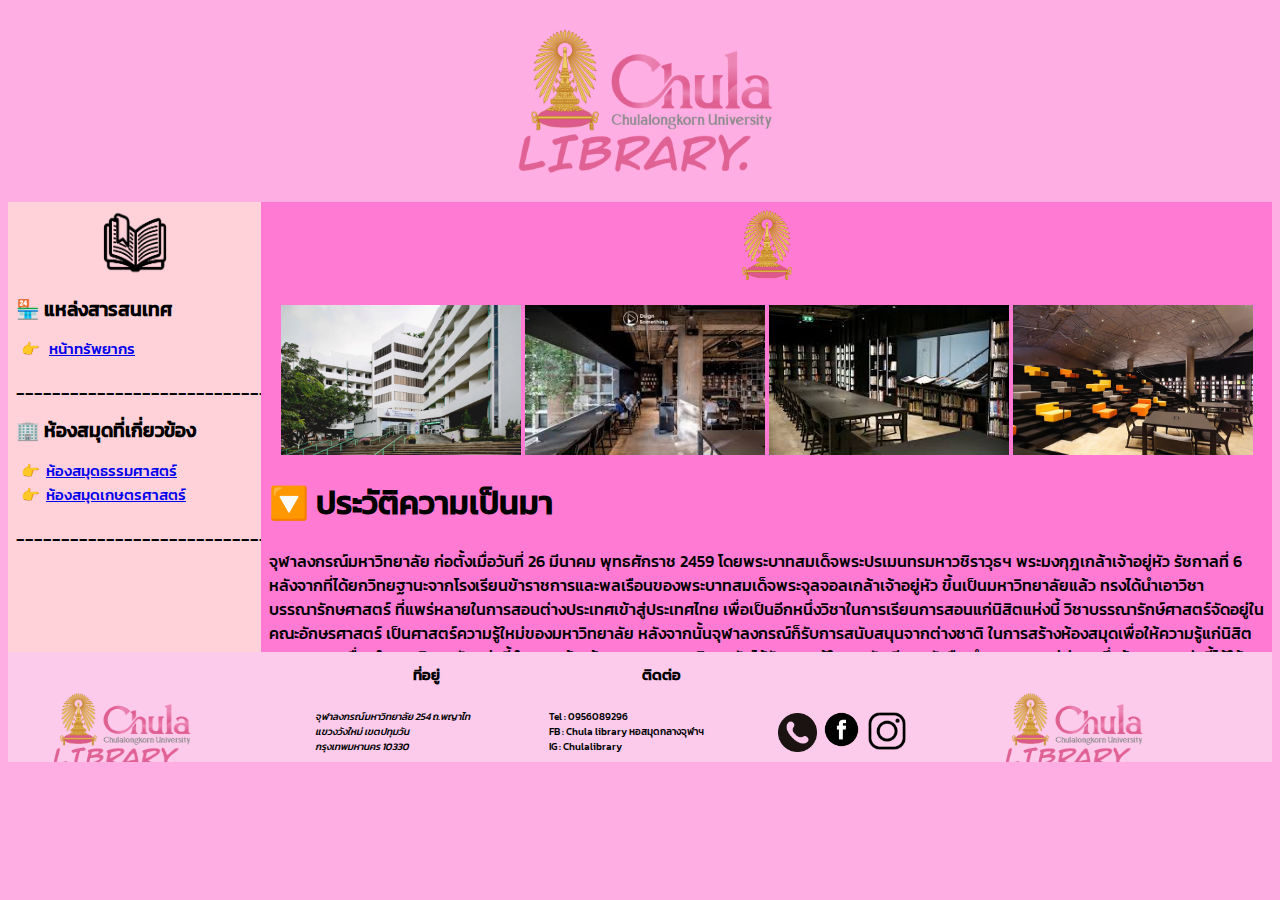
<file: index.html>
<!DOCTYPE html>
<html lang="en">
<head>
    <meta charset="UTF-8">
    <meta http-equiv="X-UA-Compatible" content="IE=edge">
    <meta name="viewport" content="width=device-width, initial-scale=1.0">
    <title>หน้าIndex</title>
</head>
<body style="background-color:rgb(255, 174, 228);">
    <iframe  src="Header.html"style="height:190px; width:100%;border:none;"title="Header"></iframe>
    <iframe  src="Menu_index.html"style="height:450px; width:20%;float:left;border:none;"title="Menu"></iframe>
    <iframe  src="Content_index.html"style="height:450px; width:80%;float:right;border:none;"title="Content"></iframe>
    <iframe  src="Footer.html"style="height:110px; width:100%;border:none;"title="Footer"></iframe>
 
</body>
</html>
</file>
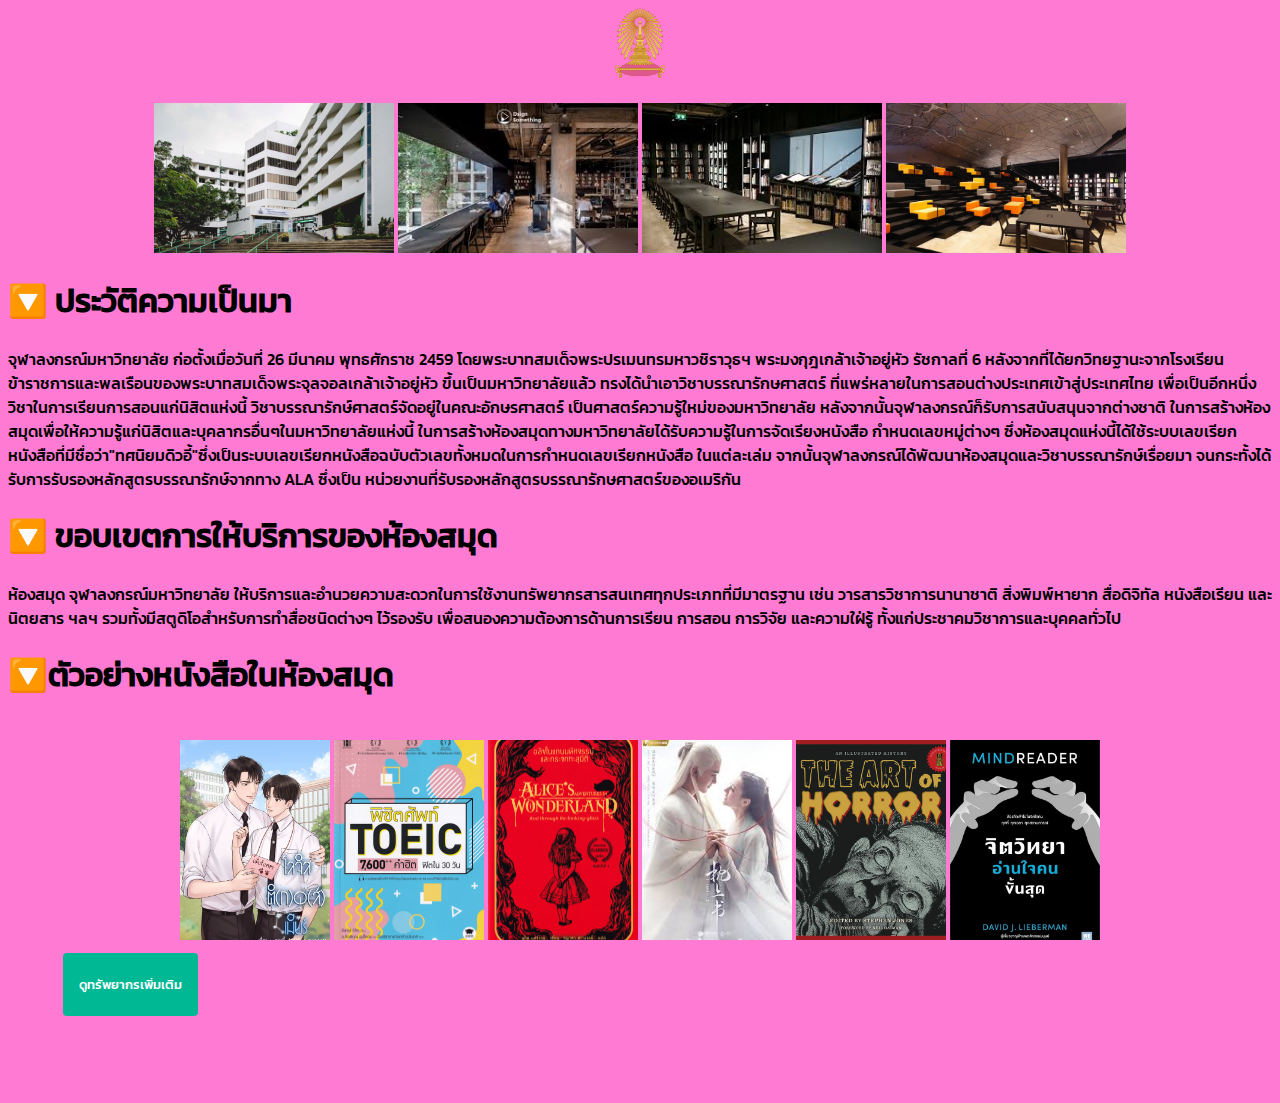
<file: Content_index.html>
<!DOCTYPE html>
<html lang="en">
<head>
    <meta charset="UTF-8">
    <meta http-equiv="X-UA-Compatible" content="IE=edge">
    <meta name="viewport" content="width=device-width, initial-scale=1.0">
    <title>หน้าContent_index</title>
    <style>
        @font-face {
            font-family: sek;
            src: url(Kanit-Medium.ttf);
        }
        body{font-family: sek;}
        .accept-button {
  background-color: #00b894;
  color: #fff;
  border-radius: 0.25rem;
  padding: 0.5rem 1rem;
  border: none;
  outline: none;
  font-family: sek;}
  .zoom-wrapper{
            height: 100px;
            overflow: ;
            border-radius: 0px;
        }
        .zoom-wrapper button{
            object-fit:cover ;
        transition: transform 0.2s;
        height: 42%;
        }
        .zoom-wrapper:hover button{transform: scale(1.5);}
        .zoom-wrapper{
            height: 150px;
            overflow: ;
            border-radius: 0px;
        }
        .zoom-wrapper img{
            object-fit:cover ;
        transition: transform 0.2s;
        height: 42%;
        }
        .zoom-wrapper:hover img{transform: scale(1.1);}
    </style>
</head>
<body style="background-color:rgb(255, 123, 211) ;">
    <center> <a href="https://www.chula.ac.th/"target="_blank"><img src
        ="image/พระเกี้ยว.png"alt="ตราพระเกี้ยวจุฬาลงกรณ์"style="width:50px;height:70px;"></a></center>
<center><table> <tr>
   <th><div class="zoom-wrapper"> <p align="center"><img src
        ="image/j4.jpg"style="width:240px;height:150px;"></p></div>
    </th>
    <th> <div class="zoom-wrapper"><p align="center"><img src
        ="image/j1.jpg"style="width:240px;height:150px;"></p></div>
    </th>
    <th> <div class="zoom-wrapper"><p align="center"><img src
        ="image/j2.jpg"style="width:240px;height:150px;"></p></div>
    </th>
    <th> <div class="zoom-wrapper"><p align="center"><img src
        ="image/j3.jpg"style="width:240px;height:150px;"></p></div>
    </th>
    </tr>
    </table></center>

    <h1 >&#128317; ประวัติความเป็นมา </h1>
    <p >
    จุฬาลงกรณ์มหาวิทยาลัย ก่อตั้งเมื่อวันที่ 26 มีนาคม พุทธศักราช 2459 โดยพระบาทสมเด็จพระปรเมนทรมหาวชิราวุธฯ พระมงกุฎเกล้าเจ้าอยู่หัว
    รัชกาลที่ 6 หลังจากที่ได้ยกวิทยฐานะจากโรงเรียนข้าราชการและพลเรือนของพระบาทสมเด็จพระจุลจอลเกล้าเจ้าอยู่หัว ขึ้นเป็นมหาวิทยาลัยแล้ว
    ทรงได้นำเอาวิชาบรรณารักษศาสตร์ ที่แพร่หลายในการสอนต่างประเทศเข้าสู่ประเทศไทย เพื่อเป็นอีกหนึ่งวิชาในการเรียนการสอนแก่นิสิตแห่งนี้
    วิชาบรรณารักษ์ศาสตร์จัดอยู่ในคณะอักษรศาสตร์ เป็นศาสตร์ความรู้ใหม่ของมหาวิทยาลัย หลังจากนั้นจุฬาลงกรณ์ก็รับการสนับสนุนจากต่างชาติ
    ในการสร้างห้องสมุดเพื่อให้ความรู้แก่นิสิตและบุคลากรอื่นๆในมหาวิทยาลัยแห่งนี้ ในการสร้างห้องสมุดทางมหาวิทยาลัยได้รับความรู้ในการจัดเรียงหนังสือ
    กำหนดเลขหมู่ต่างๆ ซึ่งห้องสมุดแห่งนี้ได้ใช้ระบบเลขเรียกหนังสือที่มีชื่อว่า"ทศนิยมดิวอี้"ซึ่งเป็นระบบเลขเรียกหนังสือฉบับตัวเลขทั้งหมดในการกำหนดเลขเรียกหนังสือ
    ในแต่ละเล่ม จากนั้นจุฬาลงกรณ์ได้พัฒนาห้องสมุดและวิชาบรรณารักษ์เรื่อยมา จนกระทั้งได้รับการรับรองหลักสูตรบรรณารักษ์จากทาง ALA ซึ่งเป็น
    หน่วยงานที่รับรองหลักสูตรบรรณารักษศาสตร์ของอเมริกัน 
    </p>
    <h1>&#128317; ขอบเขตการให้บริการของห้องสมุด</h1>
    <p2>
        ห้องสมุด จุฬาลงกรณ์มหาวิทยาลัย
         ให้บริการและอำนวยความสะดวกในการใช้งานทรัพยากรสารสนเทศทุกประเภทที่มีมาตรฐาน 
         เช่น วารสารวิชาการนานาชาติ สิ่งพิมพ์หายาก สื่อดิจิทัล หนังสือเรียน และนิตยสาร 
         ฯลฯ รวมทั้งมีสตูดิโอสำหรับการทำสื่อชนิดต่างๆ ไว้รองรับ
         เพื่อสนองความต้องการด้านการเรียน การสอน การวิจัย และความใฝ่รู้ ทั้งแก่ประชาคมวิชาการและบุคคลทั่วไป
    </p>
    <h1>&#128317;ตัวอย่างหนังสือในห้องสมุด</h1>
    <center><table> <tr>
        <th> <div class="zoom-wrapper"><p align="center"><img src
            ="image/y1.jpeg"style="width:150px;height:200px;"></p></div></th>
            <th><div class="zoom-wrapper"><p align="center"><img src
                ="image/y2.png"style="width:150px;height:200px;"></p></div></th>
                <th><div class="zoom-wrapper"><p align="center"><img src
                    ="image/y3.jpg"style="width:150px;height:200px;"></p></div></th>
                    <th><div class="zoom-wrapper"><p align="center"><img src
                        ="image/2.jpg"style="width:150px;height:200px;"></p></div></th>
                        <th><div class="zoom-wrapper"><p align="center"><img src
                            ="image/3.jpg"style="width:150px;height:200px;"></p></div></th>
                            <th><div class="zoom-wrapper"> <p align="center"><img src
                                ="image/8.jpg"style="width:150px;height:200px;"></p></div></th>
         </tr>
         </table></center>
         <div class="zoom-wrapper"style="position: relative; top:60px; left:55px;"><button type="button" class="accept-button" 
            onclick="window.open('resource.html')">ดูทรัพยากรเพิ่มเติม</button></div>
</body>
</html>
</file>
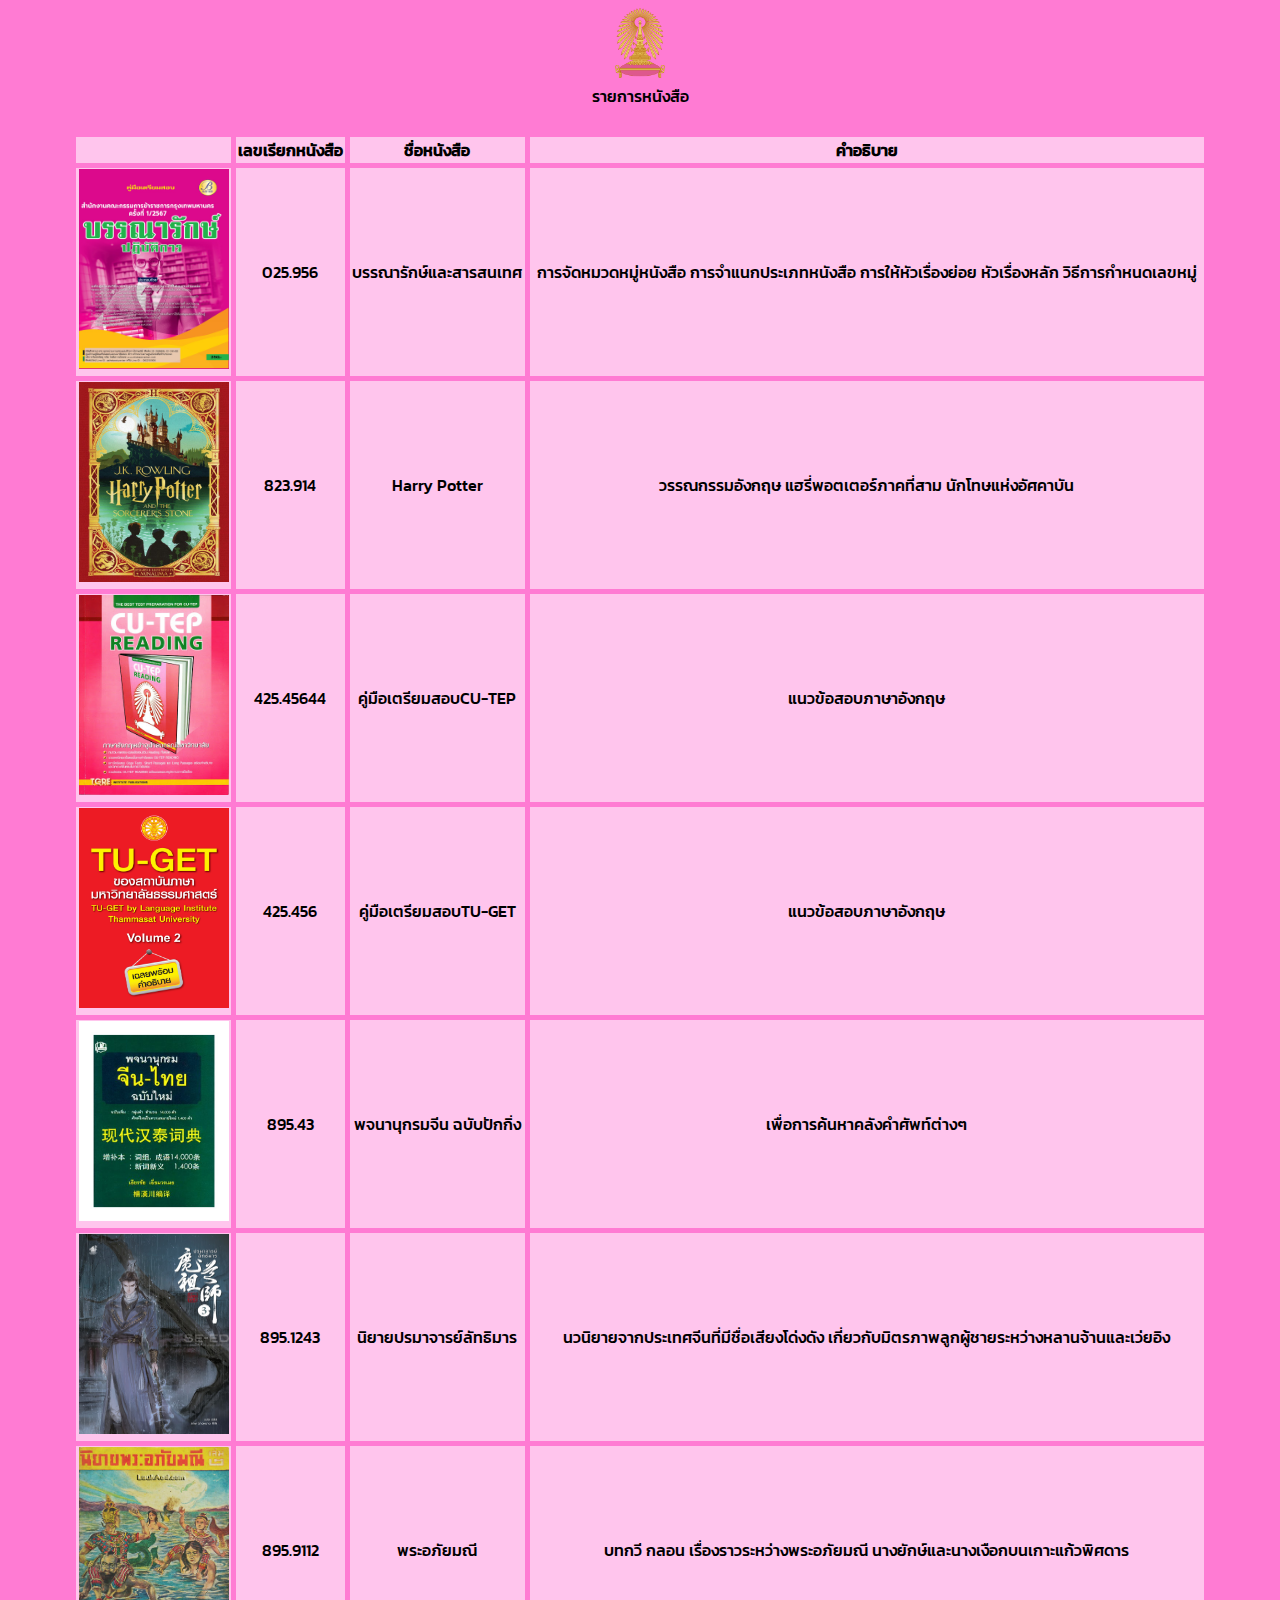
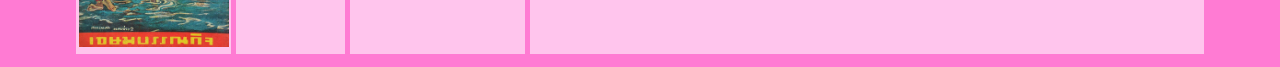
<file: Content_resource.html>
<!DOCTYPE html>
<html lang="en">
<head>
    <meta charset="UTF-8">
    <meta http-equiv="X-UA-Compatible" content="IE=edge">
    <meta name="viewport" content="width=device-width, initial-scale=1.0">
    <title>หน้าContent_resource</title>
    <style>
        @font-face {
            font-family: sek;
            src: url(Kanit-Medium.ttf);
        }
    body{font-family: sek;}
    table, th, td {
  border: 5px solid rgb(255, 123, 211);
  border-collapse: collapse;
}
th, td {
  background-color: rgb(255, 197, 237);
}
   
    </style>
</head>
<body style="background-color:rgb(255, 123, 211) ;">
    <center><img src
        ="image/พระเกี้ยว.png"alt="ตราพระเกี้ยวจุฬาลงกรณ์"style="width:50px;height:70px;"></center>
        <center><table style="width:90%">
            <center><h>รายการหนังสือ</h></center><br>
       <tr align="center">
            <th></th>
            <th >เลขเรียกหนังสือ</th> 
            <th >ชื่อหนังสือ</th>
            <th >คำอธิบาย</th>
        </tr>
        <tr align="center">
            <td><img src
                ="image/บรรณารักษ์.jpg"alt="หนังสือปฏิบัติการบรรณารักษ์"style="width:150px;height:200px;"></td> 
            <td>025.956</td> 
            <td >บรรณารักษ์และสารสนเทศ</td> 
            <td >การจัดหมวดหมู่หนังสือ การจำแนกประเภทหนังสือ การให้หัวเรื่องย่อย หัวเรื่องหลัก
                วิธีการกำหนดเลขหมู่
            </td> 
        </tr>
        <tr align="center">
            <td><img src
                ="image/Harry potter3.jpeg"alt="Harry potter 3"style="width:150px;height:200px;"></td> 
            <td>823.914</td> 
            <td >Harry Potter</td> 
            <td >วรรณกรรมอังกฤษ แฮรี่พอตเตอร์ภาคที่สาม นักโทษแห่งอัศคาบัน</td> 
        </tr>
        <tr align="center">
            <td><img src
                ="image/cutep.jpg"alt="Cu-tep"style="width:150px;height:200px;"></td> 
            <td>425.45644</td> 
            <td >คู่มือเตรียมสอบCU-TEP</td> 
            <td >แนวข้อสอบภาษาอังกฤษ</td> 
        </tr>
        <tr align="center">
            <td><img src
                ="image/tuget.jpg"alt="Tu-get"style="width:150px;height:200px;"></td> 
            <td>425.456</td> 
            <td >คู่มือเตรียมสอบTU-GET</td> 
            <td >แนวข้อสอบภาษาอังกฤษ</td> 
        </tr>
        <tr align="center">
            <td><img src
                ="image/จีน.jpg"alt="พจนานุกรมจีน"style="width:150px;height:200px;"></td> 
            <td>895.43</td> 
            <td >พจนานุกรมจีน ฉบับปักกิ่ง</td> 
            <td >เพื่อการค้นหาคลังคำศัพท์ต่างๆ</td> 
        </tr>
        <tr align="center">
            <td><img src
                ="image/ปรมาจารย์.jpeg"alt="ปรมาจารย์ลัทธิมาร"style="width:150px;height:200px;"></td> 
            <td>895.1243</td> 
            <td >นิยายปรมาจารย์ลัทธิมาร</td> 
            <td >นวนิยายจากประเทศจีนที่มีชื่อเสียงโด่งดัง เกี่ยวกับมิตรภาพลูกผู้ชายระหว่างหลานจ้านและเว่ยอิง</td> 
        </tr>
        <tr align="center">
            <td><img src
                ="image/5.jpg"alt="พระอภัยมณี"style="width:150px;height:200px;"></td> 
            <td>895.9112</td> 
            <td >พระอภัยมณี</td> 
            <td >บทกวี กลอน เรื่องราวระหว่างพระอภัยมณี นางยักษ์และนางเงือกบนเกาะแก้วพิศดาร</td> 
        </tr>
    </table>
</center>
</body>
</html>
</file>
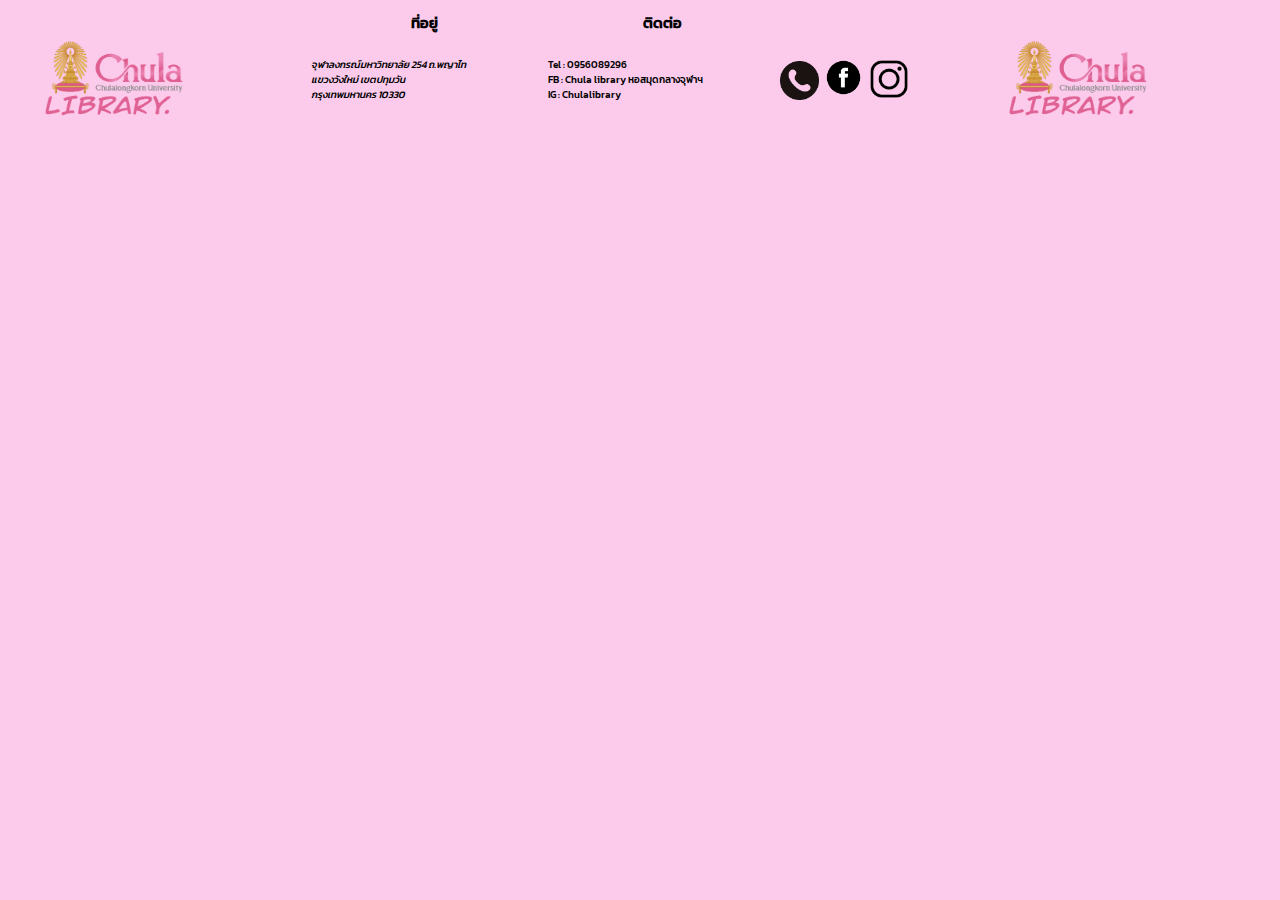
<file: Footer.html>
<!DOCTYPE html>
<html lang="en">
<head>
    <meta charset="UTF-8">
    <meta http-equiv="X-UA-Compatible" content="IE=edge">
    <meta name="viewport" content="width=device-width, initial-scale=1.0">
    <title>หน้าที่อยู่</title>
    <style>
        @font-face {
            font-family: sek;
            src: url(Kanit-Medium.ttf);
        }
        body{font-family: sek;}
        td{font-size: 10px;}
        th{font-size: 15px;}
        .zoom-wrapper{
            height: 100px;
            overflow: hidden;
            border-radius: 16px;
        }
        .zoom-wrapper img{
            object-fit:cover ;
        transition: ease-in-out 0.8s;
        height: 100%;
        }
        .zoom-wrapper:hover img{transform: scale(1.5);}
    </style>
    
</head>
<body style="background-color:rgb(252, 203, 236) ;">
     <center><table style="width:100%">
        <tr>
            <th></th>
        <th >ที่อยู่</th> 
        <th> </th>
        <th >ติดต่อ</th>
        <th> </th>
    </tr>
    <td>
        <align="right"><img src="image/โลโก้.PNG"alt="ตราพระเกี้ยวจุฬาลงกรณ์"style="width:200px;height:79px;"></align>
        
    </td> 
       <td><address>&nbsp;จุฬาลงกรณ์มหาวิทยาลัย 254 ถ.พญาไท <br>
        &nbsp;แขวงวังใหม่ เขตปทุมวัน <br>
        &nbsp;กรุงเทพมหานคร 10330 <br> </address>
        </td> 
        <td>
        </td> 
        <td >
            Tel : 0956089296 <br>
            FB : Chula library หอสมุดกลางจุฬาฯ <br>
            IG : Chulalibrary <br>
        </td> 
            <td>
                <img src
                ="image/tel.png"style="width:39px;height:39px;">
                <a href="https://www.facebook.com/ChulaLibrary/?locale=th_TH" target="_blank">
                <img src
                ="image/fb.png"style="width:45px;height:45px;"></a>
                <a href="https://www.instagram.com/chulalibrary/" target="_blank"><img src
                ="image/ig.png"style="width:42px;height:42px;"></a>
            </td> 
            <td>
                <align="right"><img src="image/โลโก้.PNG"alt="ตราพระเกี้ยวจุฬาลงกรณ์"style="width:200px;height:79px;"></align>
                
            </td> 
</table>
</center>
</body>
</html>
</file>
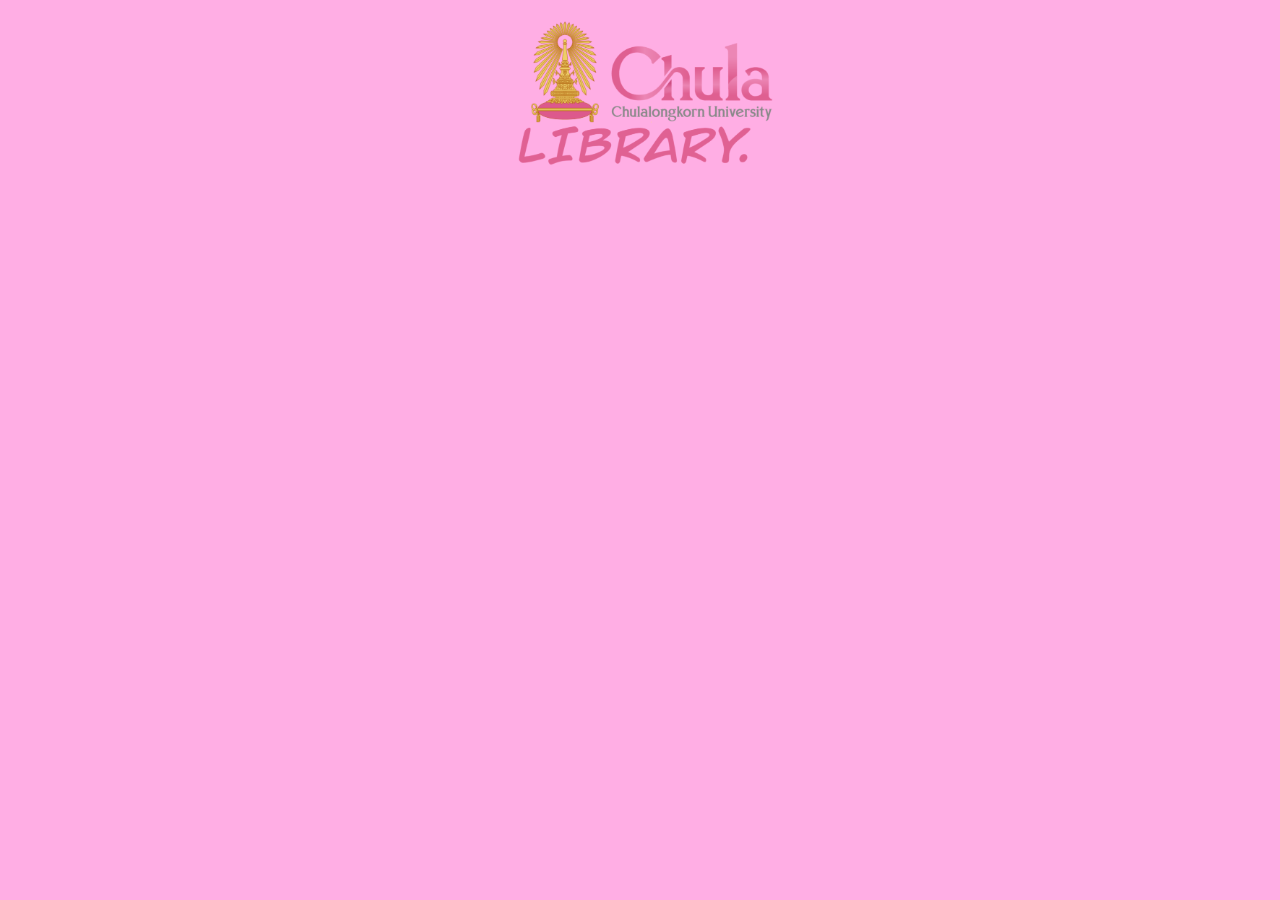
<file: Header.html>
<!DOCTYPE html>
<html lang="en">
<head>
    <meta charset="UTF-8">
    <meta http-equiv="X-UA-Compatible" content="IE=edge">
    <meta name="viewport" content="width=device-width, initial-scale=1.0">
    <title>หน้าHeader</title>
</head>
<body style="background-color:rgb(255, 174, 228) ;">
    <p align="center"><img src="image/โลโก้.PNG"alt="โลโก้พระเกี้ยวและห้องสมุด"style="width:370px;height:152px;"></p>
        
</body>
</html>
</file>
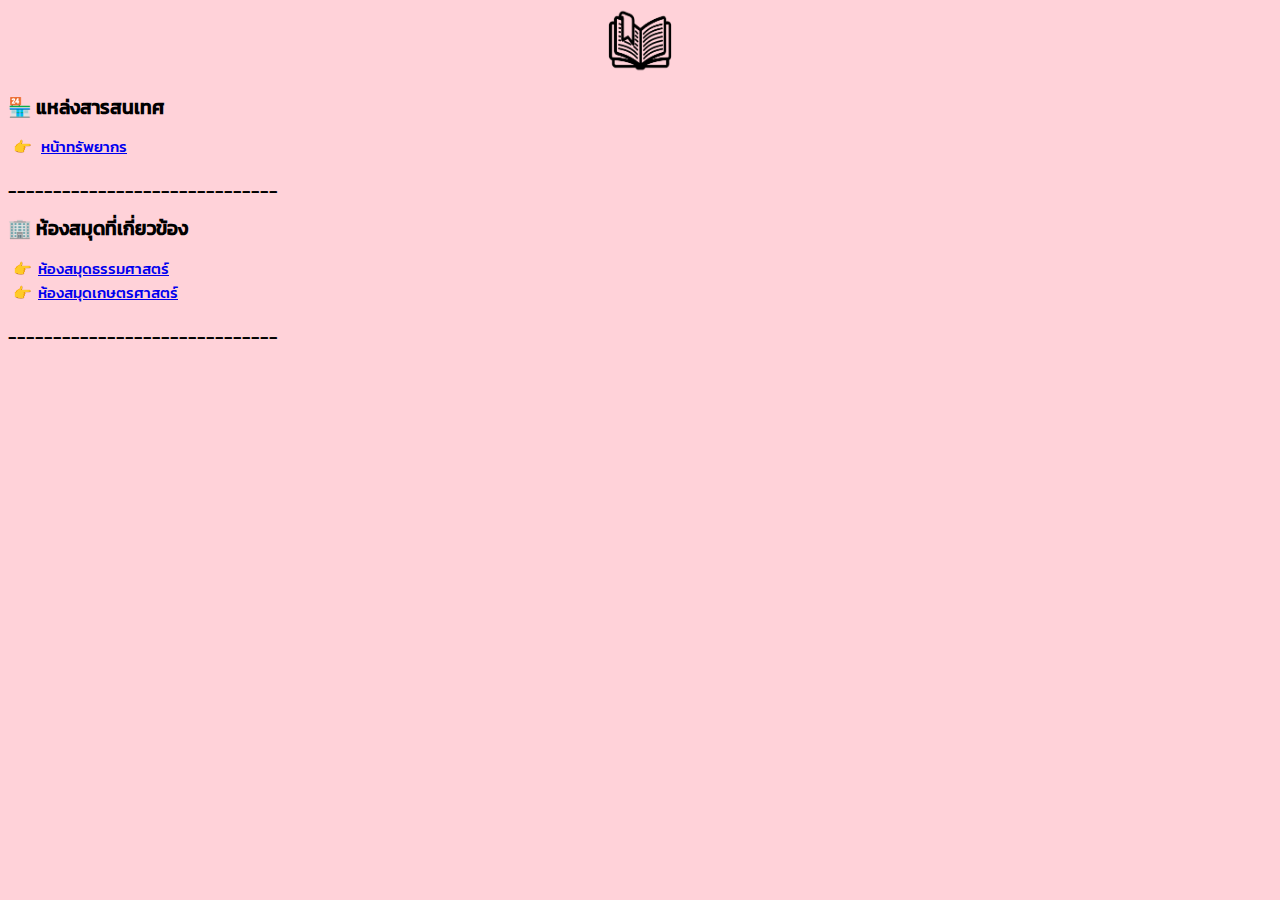
<file: Menu_index.html>
<!DOCTYPE html>
<html lang="en">
<head>
    <meta charset="UTF-8">
    <meta http-equiv="X-UA-Compatible" content="IE=edge">
    <meta name="viewport" content="width=device-width, initial-scale=1.0">
    <title>หน้าเมนูindex</title>
    <style>
        @font-face {
            font-family: sek;
            src: url(Kanit-Medium.ttf);
        }
        body{font-family: sek;}
        h1{font-size:19px;}
        p1{font-size:15px;}
        .zoom-wrapper{
            height: 50px;
            overflow: ;
            border-radius: 16px;
        }
        .zoom-wrapper {
            object-fit:cover ;
        transition: transform 0.2s;
        height: 50%;
        }
        .zoom-wrapper:hover {transform: scale(1.1);}
    </style>
</head>
<body style="background-color:rgb(255, 210, 217) ;">
    <center><img src
        ="image/น.png"alt="รูปหนังสือ"style="width:70px;height:66px;"></center>
    <h1>&#127978; แหล่งสารสนเทศ</h1>
    <div class="zoom-wrapper"style="position: relative; left:5px;"><p1>&#128073; &nbsp;
        <a href="resource.html"target="_top">หน้าทรัพยากร</a></p1></div>
    <p>______________________________</p>
    <H1>&#127970; ห้องสมุดที่เกี่ยวข้อง</H1>
    <div class="zoom-wrapper"style="position: relative; left:5px;">
        <p1 >&#128073; &nbsp;<a href="https://library.tu.ac.th/"target="_blank">ห้องสมุดธรรมศาสตร์</a></p1></div>
    <div class="zoom-wrapper"style="position: relative; left:5px;">
        <p1 >&#128073; &nbsp;<a href="https://www.lib.ku.ac.th/2024/"target="_blank">ห้องสมุดเกษตรศาสตร์</a></p1></div>
    <p>______________________________</p>
</body>
</html>
</file>
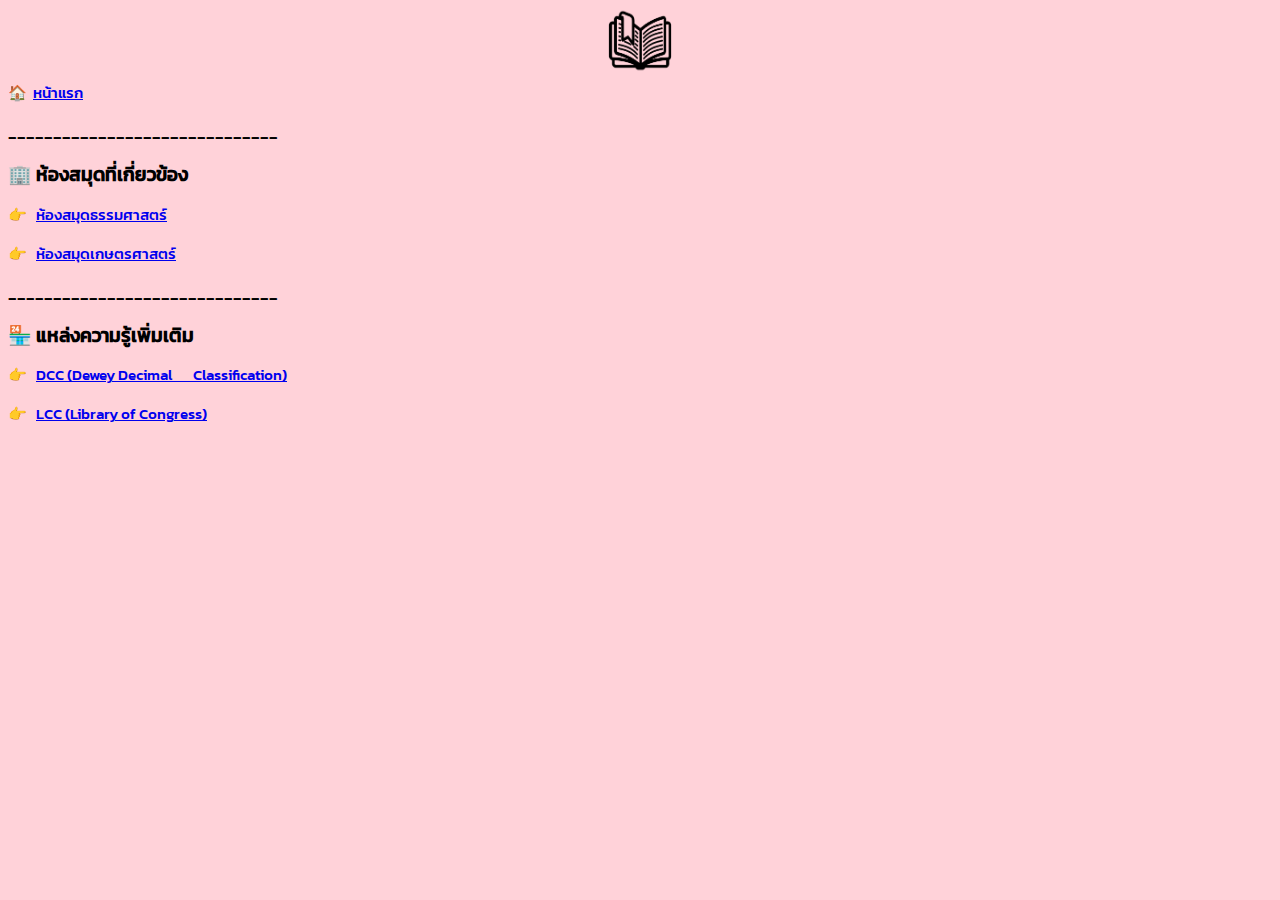
<file: Menu_resource.html>
<!DOCTYPE html>
<html lang="en">
<head>
    <meta charset="UTF-8">
    <meta http-equiv="X-UA-Compatible" content="IE=edge">
    <meta name="viewport" content="width=device-width, initial-scale=1.0">
    <title>หน้าเมนูทรัพยากร</title>
    <style>
        @font-face {
            font-family: sek;
            src: url(Kanit-Medium.ttf);
        }
        body{font-family: sek;}
        h1{font-size:19px;}
        p1{font-size:15px;}
        .zoom-wrapper{
            height: 50px;
            overflow: ;
            border-radius: 10px;
        }
        .zoom-wrapper {
            object-fit:cover ;
        transition: transform 0.2s;
        height: 50%;
        }
        .zoom-wrapper:hover {transform: scale(1.1);}
    </style>
    <link rel="stylesheet" href="Font.css">
</head>
<body style="background-color:rgb(255, 210, 217) ;">
    <center><img src
        ="image/น.png"alt="รูปหนังสือ"style="width:70px;height:66px;"></center>
    <div class="zoom-wrapper"> <p1 >&#127968; &nbsp;<a href="index.html"target="_top">หน้าแรก</a></p></div>
    <p >______________________________</p>
    <h1>&#127970; ห้องสมุดที่เกี่ยวข้อง</h1>
    <div class="zoom-wrapper"><p1>&#128073; &nbsp;
        <a href="https://library.tu.ac.th/"target="_blank">ห้องสมุดธรรมศาสตร์</a></p></div>
        <div class="zoom-wrapper"><p1>&#128073; &nbsp;
            <a href="https://www.lib.ku.ac.th/2024/"target="_blank">ห้องสมุดเกษตรศาสตร์</a></p></div>
    <p >______________________________</p>
    <h1 >&#127978; แหล่งความรู้เพิ่มเติม</h1>
    <div class="zoom-wrapper"> <p1 >&#128073; &nbsp;
        <a href="https://dewey.org/webdewey/login/login.html"target="_blank">DCC (Dewey Decimal &nbsp;&nbsp;&nbsp;&nbsp;&nbsp;&nbsp;Classification)</a></p></div>
    <div class="zoom-wrapper"> <p1 >&#128073; &nbsp;
        <a href="https://www.loc.gov/aba/publications/FreeLCSH/freelcsh.html"target="_blank">LCC (Library of Congress)</a></p></div>
</body>
</html>
</file>
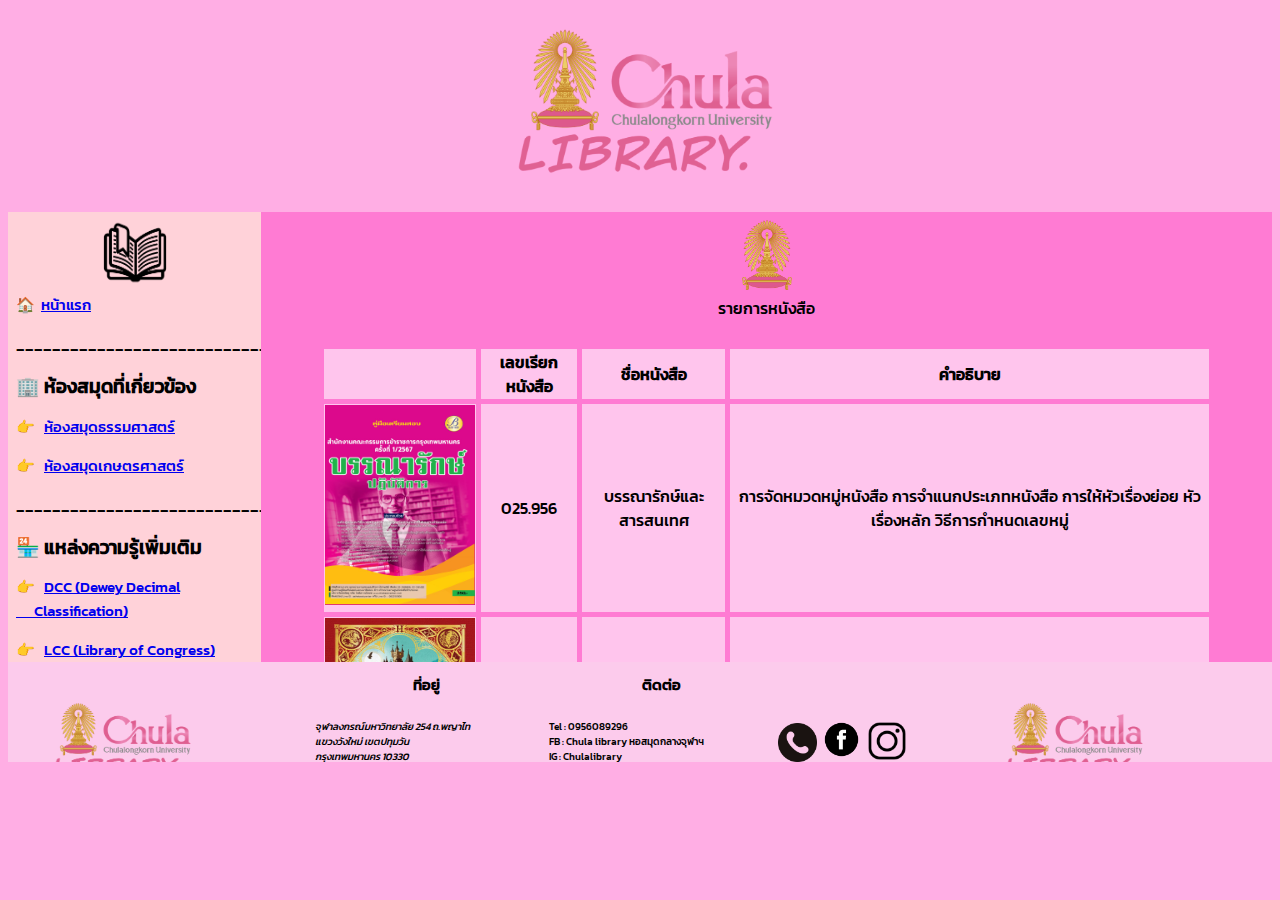
<file: resource.html>
<!DOCTYPE html>
<html lang="en">
<head>
    <meta charset="UTF-8">
    <meta http-equiv="X-UA-Compatible" content="IE=edge">
    <meta name="viewport" content="width=device-width, initial-scale=1.0">
    <title>หน้าแหล่งสารสนเทศ</title>
</head>
<body style="background-color:rgb(255, 174, 228) ;">
    <iframe  src="Header.html"style="height:200px; width:100%;border:none;"title="Header"></iframe>
    <iframe  src="Menu_resource.html"style="height:450px; width:20%;float:left;border:none;"title="Menu"></iframe>
    <iframe  src="Content_resource.html"style="height:450px; width:80%;float:right;border:none;"title="Content"></iframe>
    <iframe  src="Footer.html"style="height:100px; width:100%;border:none;"title="Footer"></iframe>
</body>
</html>
</file>
<file: Font.css>
h1{
    color: rgb(0, 0, 0);
}
</file>
